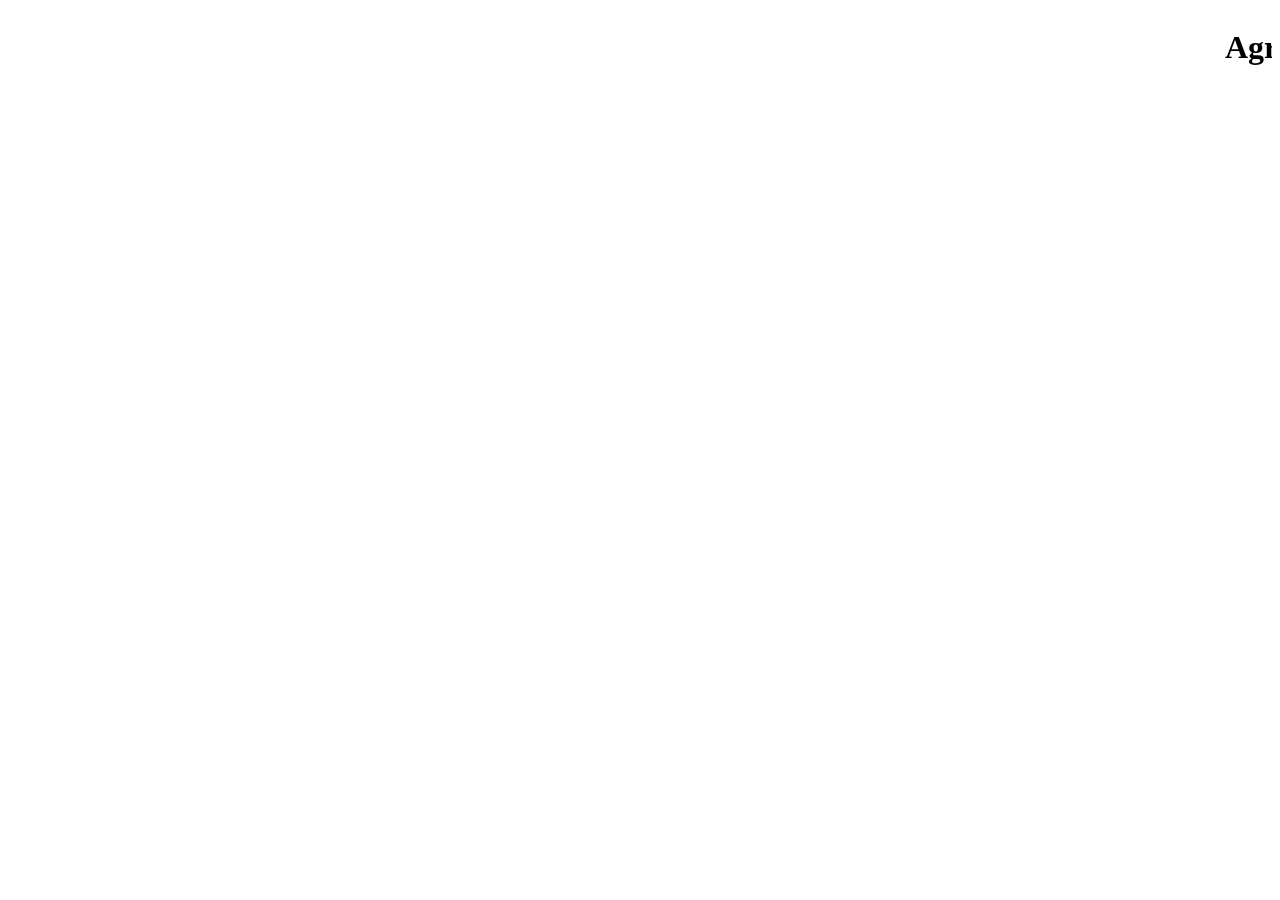
<file: AGR.html>
<!DOCTYPE html>
<html lang="en">
<head>
    <meta charset="UTF-8">
    <meta name="viewport" content="width=device-width, initial-scale=1.0">
    <title>Document</title>
    <link rel="icon" href="https://cdn-icons-png.flaticon.com/128/2454/2454297.png">
</head>
<body>

    <Marquee><h1>Agregado Correctamente</h1></Marquee>
    
</body>
</html>
</file>
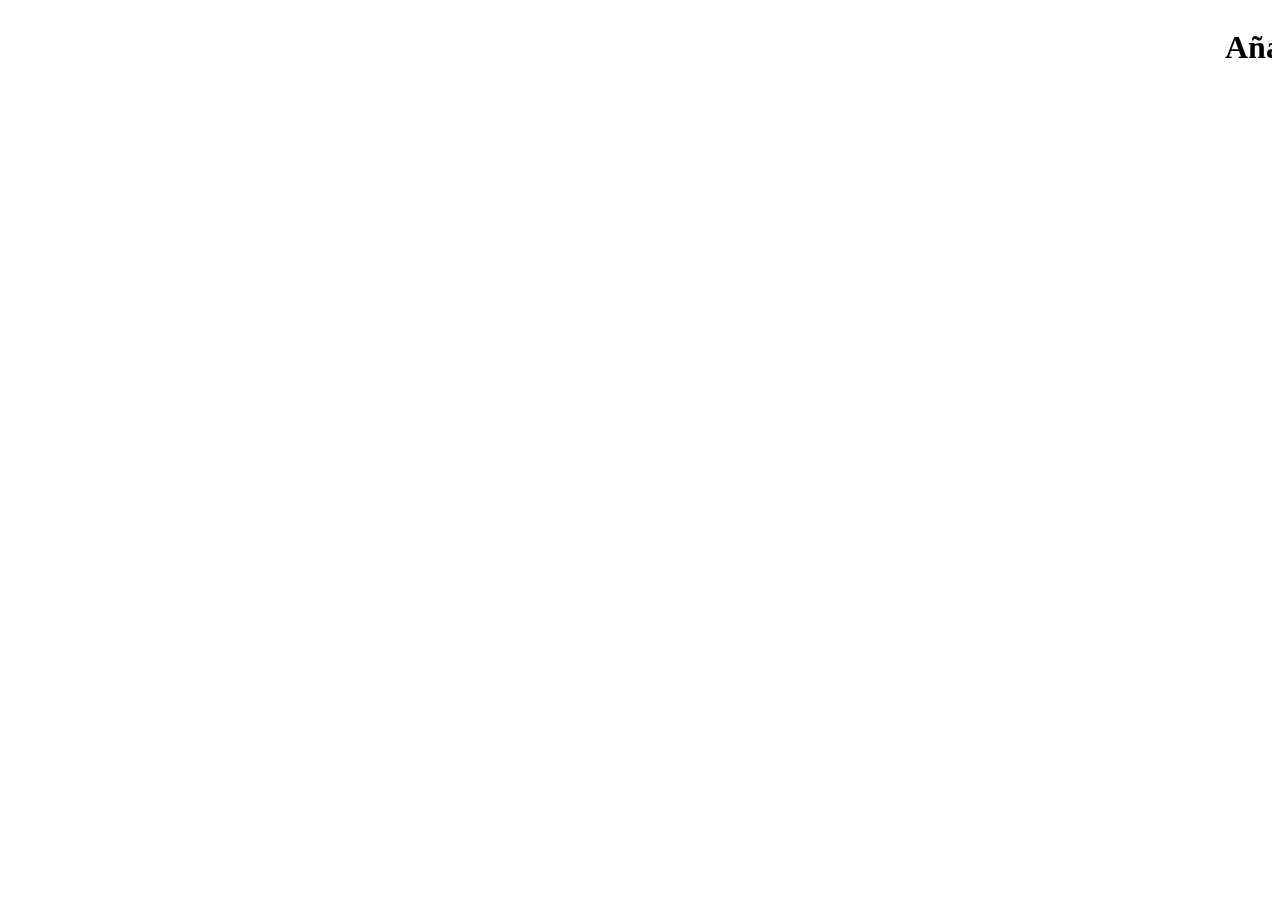
<file: AÑD1.html>
<!DOCTYPE html>
<html lang="en">
<head>
    <meta charset="UTF-8">
    <meta name="viewport" content="width=device-width, initial-scale=1.0">
    <title>AÑD1</title>
    <link rel="icon" href="https://cdn-icons-png.flaticon.com/128/2454/2454297.png">
</head>
<body>

    <Marquee><h1>Añadido al carrito correctamente</h1></Marquee>
    
</body>
</html>
</file>
